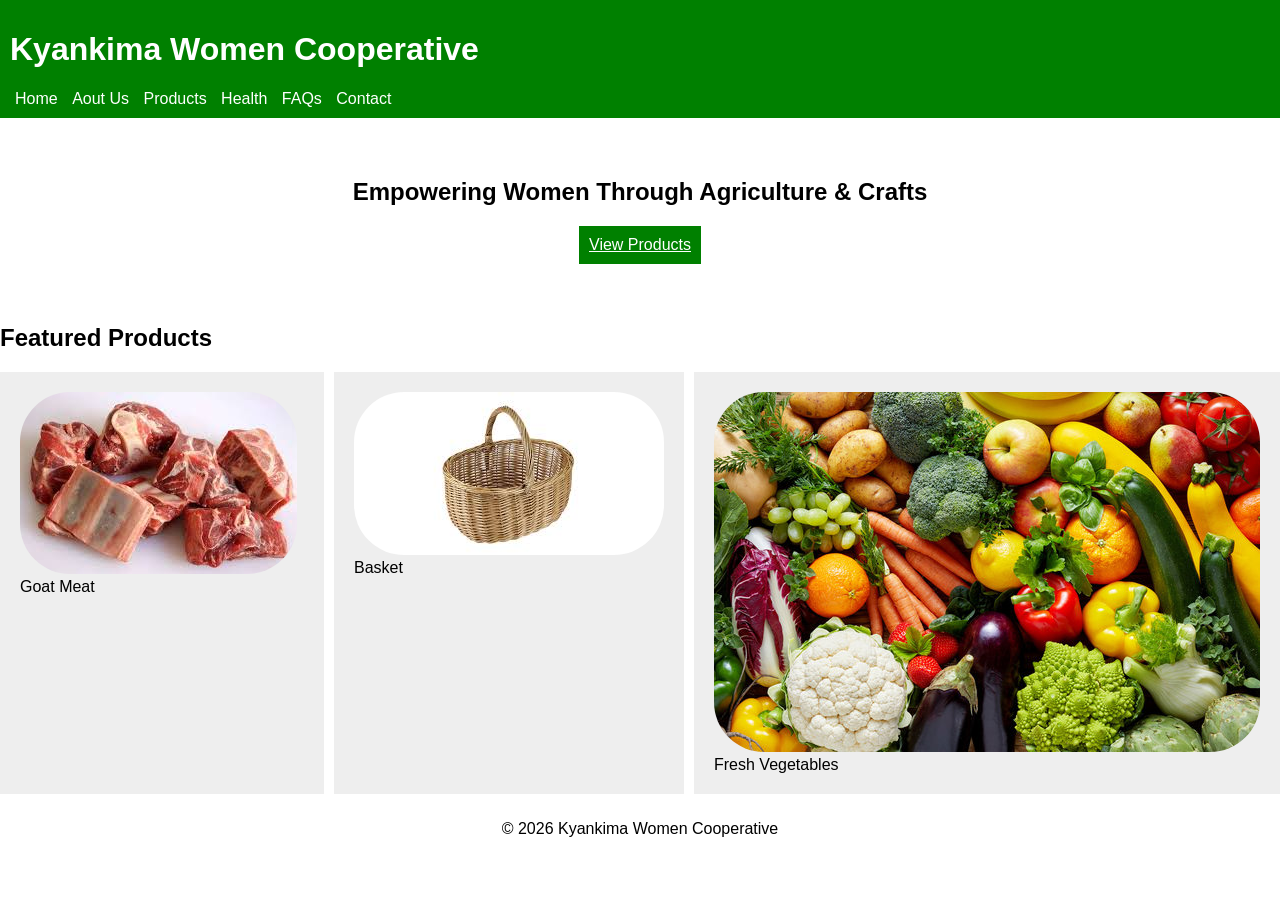
<file: index.html>
<!DOCTYPE html>
<html lang="en">
<head>
    <meta charset="UTF-8">
    <meta name="viewport" content="width=device-width, initial-scale=1.0">
    <title>KYANKIMA WOMEN COOPERATIVE</title>
    <link rel="stylesheet" href="style.css">
</head>
<body>
<header>
    <h1>Kyankima Women Cooperative</h1>
    <nav>
        <a href="index.html">Home</a>
        <a href="about.html">Aout Us</a>
        <a href="products.html">Products</a>
        <a href="health.html">Health</a>
        <a href="FAQs.html">FAQs</a>
        <a href="contact.html">Contact</a>
    </nav>
</header>
<section class="hero">
    <h2>Empowering Women Through Agriculture & Crafts</h2>
    <a href="products.html" class="btn">View Products</a>
</section>
<section class="products-preview">
    <h2>Featured Products</h2>
    <div class="grid">
        <div class="card"><img src="images/goat meat.jpg" alt="Meat" style="border-radius: 50px;"> Goat Meat</div>
        <div class="card"><img src="images/basket.jpg" alt="basket" style="border-radius: 50px;"> Basket</div>
        <div class="card"><img src="images/vegetables.jpg" alt="vegetables" style="border-radius: 50px;"> Fresh Vegetables</div>
    </div>
</section>
<footer>
    <p>&#169 2026 Kyankima Women Cooperative</p>
</footer>
</body>
</html>
</file>
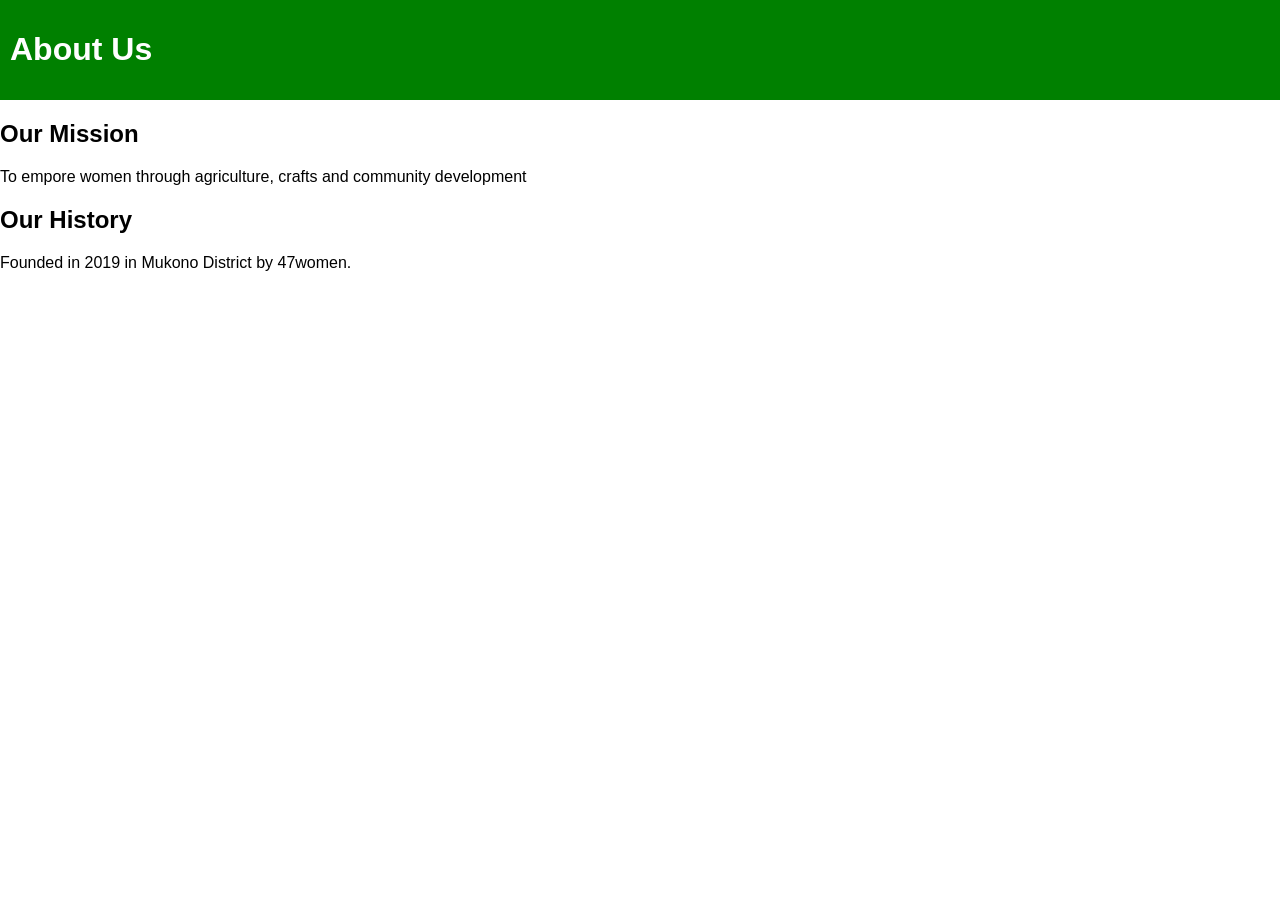
<file: about.html>
<!DOCTYPE html>
<html lang="en">
<head>
    <meta charset="UTF-8">
    <meta name="viewport" content="width=device-width, initial-scale=1.0">
    <title>Aout</title>
    <link rel="stylesheet" href="style.css">
</head>
<body>
 <header>
    <h1>About Us</h1>
 </header>
 <section>
    <h2>Our Mission</h2>
    <p>To empore women through agriculture, crafts and community development</p>
    <h2>Our History</h2>
    <p>Founded in 2019 in Mukono District by 47women.</p>
 </section>   
</body>
</html>
</file>
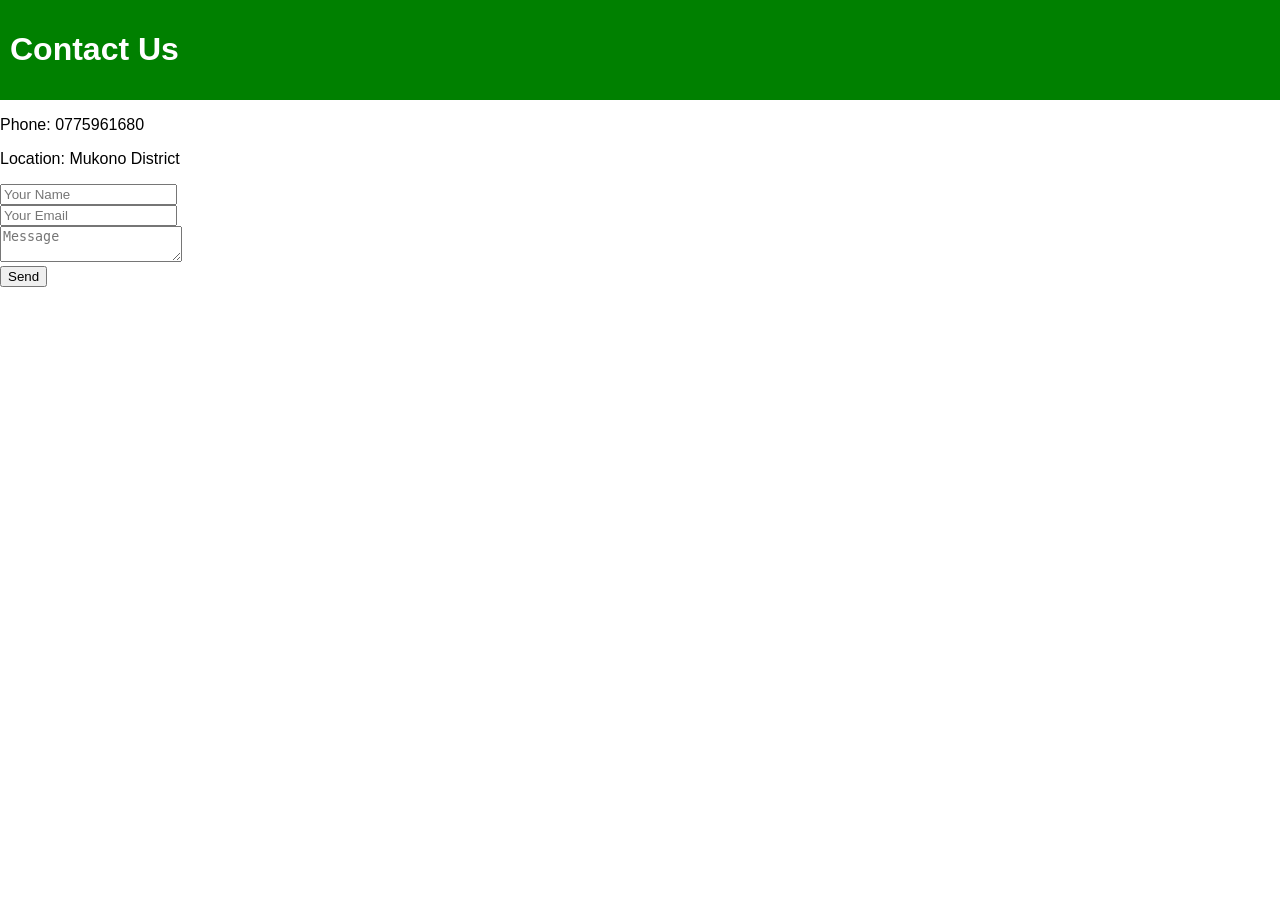
<file: contact.html>
<!DOCTYPE html>
<html lang="en">
<head>
    <meta charset="UTF-8">
    <meta name="viewport" content="width=device-width, initial-scale=1.0">
    <title>Contact</title>
    <link rel="stylesheet" href="style.css">
</head>
<body>
<header>
    <h1>Contact Us</h1>
</header>
<section>
    <p>Phone: 0775961680</p>
    <p>Location: Mukono District</p>
    <form>
    <input type="text" placeholder="Your Name"><br>
    <input type="email" placeholder="Your Email"><br>
    <textarea placeholder="Message"></textarea><br>
    <button type="submit">Send</button>
</form>  
</section>
</body>
</html>
</file>
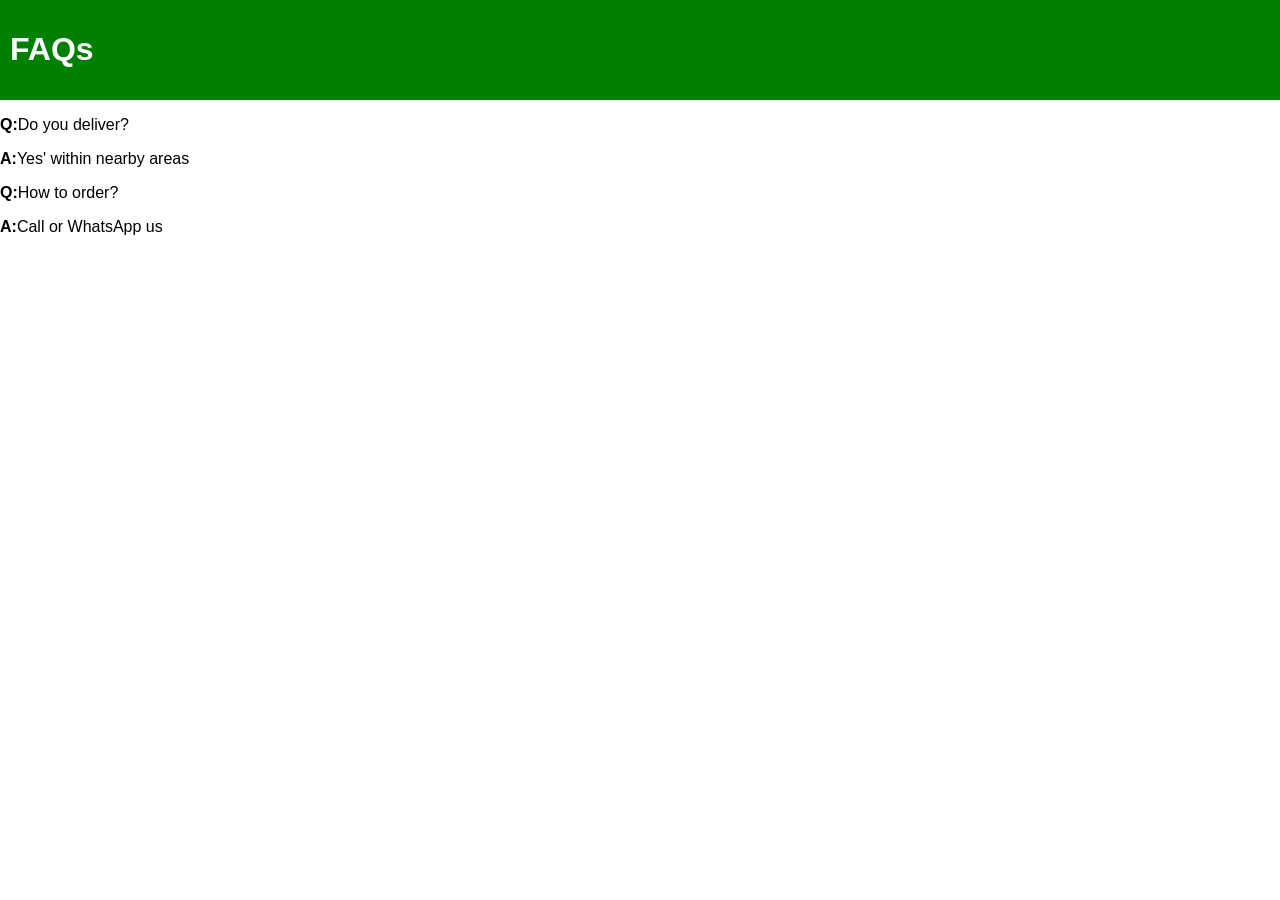
<file: FAQs.html>
<!DOCTYPE html>
<html lang="en">
<head>
    <meta charset="UTF-8">
    <meta name="viewport" content="width=device-width, initial-scale=1.0">
    <title>FAQs</title>
    <link rel="stylesheet" href="style.css">
</head>
<body>
 <header>
    <h1>FAQs</h1>
 </header>
 <section>
    <p><strong>Q:</strong>Do you deliver?</p>
    <p><strong>A:</strong>Yes' within nearby areas</p>
    <p><strong>Q:</strong>How to order?</p>
    <p><strong>A:</strong>Call or WhatsApp us</p>
 </section>   
</body>
</html>
</file>
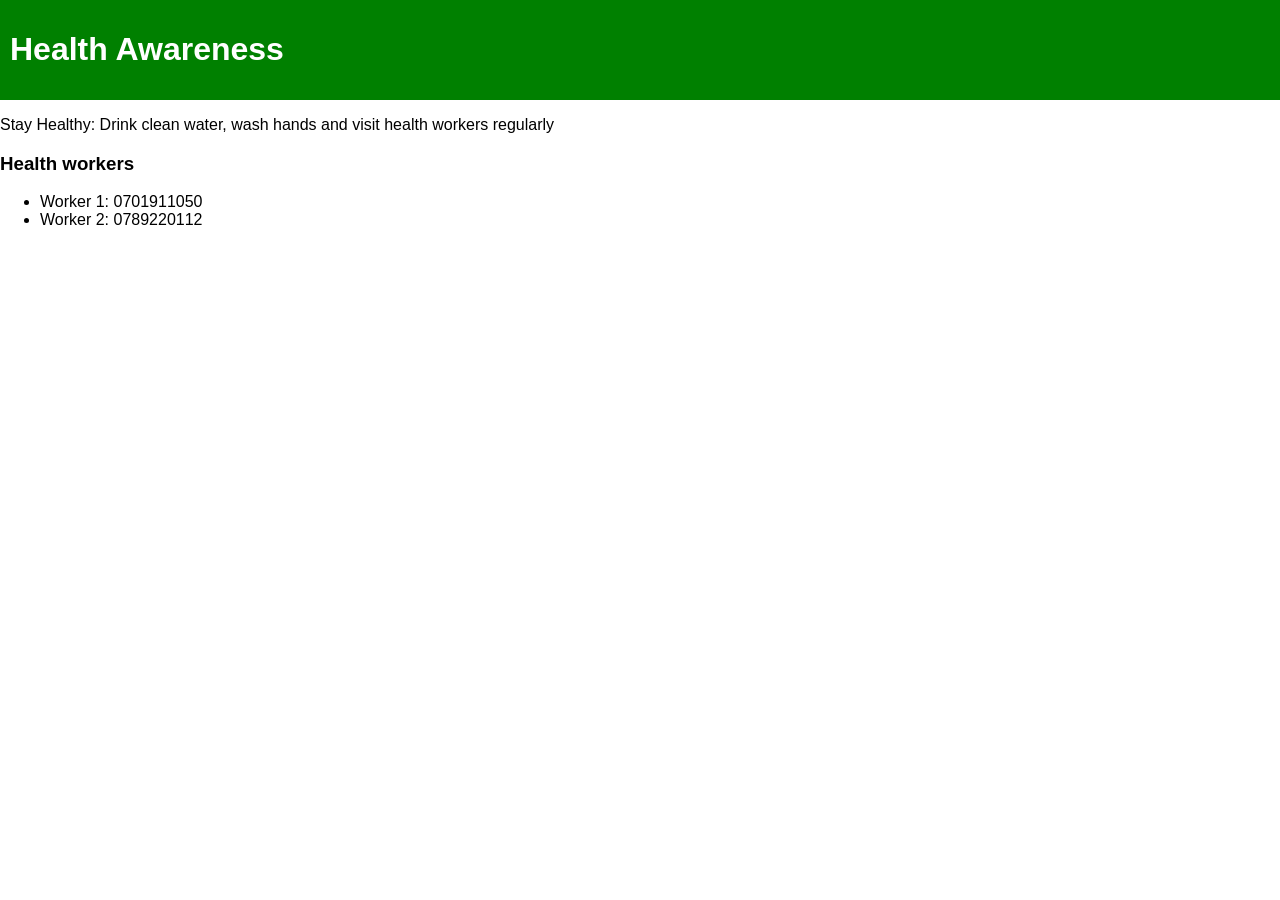
<file: health.html>
<!DOCTYPE html>
<html lang="en">
<head>
    <meta charset="UTF-8">
    <meta name="viewport" content="width=device-width, initial-scale=1.0">
    <title>Health</title>
    <link rel="stylesheet" href="style.css">
</head>
<body>
 <header>
    <h1>Health Awareness</h1>
 </header>
 <section>
    <p>Stay Healthy: Drink clean water, wash hands and visit health workers regularly</p>
    <h3>Health workers</h3>
    <ul>
        <li>Worker 1: 0701911050</li>
        <li>Worker 2: 0789220112</li>
    </ul>
 </section>   
</body>
</html>
</file>
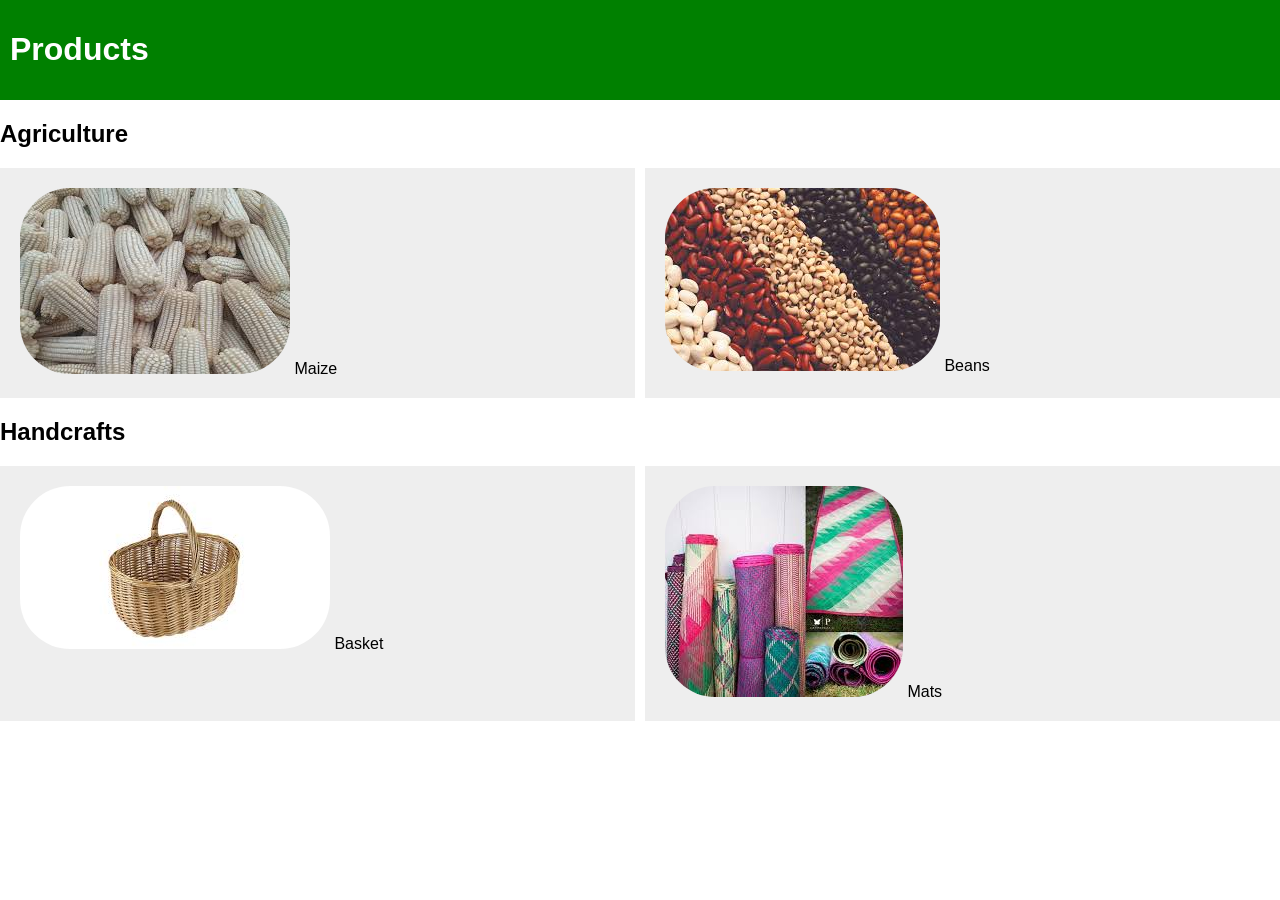
<file: products.html>
<!DOCTYPE html>
<html lang="en">
<head>
    <meta charset="UTF-8">
    <meta name="viewport" content="width=device-width, initial-scale=1.0">
    <title>Products</title>
    <link rel="stylesheet" href="style.css">
</head>
<body>
<header>
    <h1>Products</h1>
</header>
<section>
    <h2>Agriculture</h2>
    <div class="grid">
        <div class="card">
            <img src="images/maize.jpg" alt="maize" style="border-radius: 50px;"> Maize
        </div>
        <div class="card"><img src="images/beans.jpg" alt="Beans"section style="border-radius: 50px;"> Beans</div>
    </div>
    <h2>Handcrafts</h2>
    <div class="grid">
        <div class="card"><img src="images/basket.jpg" alt="Basket" style="border-radius: 50px;"> Basket</div>
        <div class="card"><img src="images/mats.jpg" alt="Mats" style="border-radius: 50px;"> Mats</div>
    </div>
</section>    
</body>
</html>
</file>
<file: style.css>
body{
    font-family: Arial, Helvetica, sans-serif;
    margin: 0;
}
header{
    background: green;
    color: white;
    padding: 10px;
}
nav a{
    color: white;
    margin: 5px;
    text-decoration: none;
}
.hero{
    padding: 40px;
    text-align: center;
}
.btn{
    background: green;
    color: white;
    padding: 10px;
    display: inline-block;
}
.grid{
    display: flex;
    gap: 10px;
}
.card{
    background: #eee;
    padding: 20px;
    flex: 1;
}
footer{
    text-align: center;
    padding: 10px;
}
.
</file>
